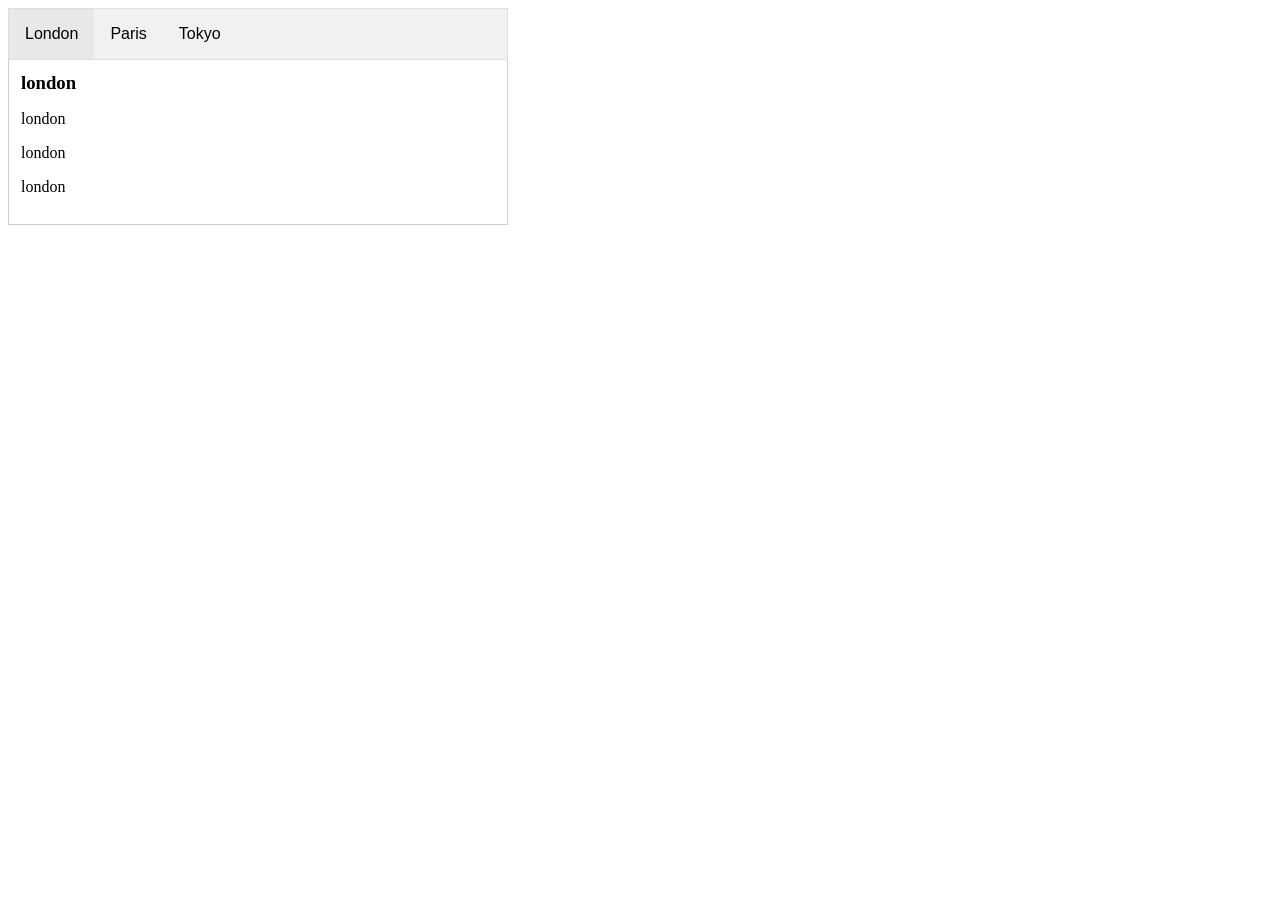
<file: index.html>
<!DOCTYPE html>
<html lang="en">

<head>
	<meta charset="UTF-8" />
	<meta http-equiv="X-UA-Compatible" content="IE=edge" />
	<meta name="viewport" content="width=device-width, initial-scale=1.0" />
	<link rel="stylesheet" href="css/style.css" />
	<title>tab</title>
</head>

<body>
	<div class="tab-wrap">
		<div class="tab" role="tablist">
			<button class="tablinks" onclick="openCity(event, 'London')" id="defaultClick" aria-controls="tabpanel1" role="tab" aria-selected="true" tabindex="tabIndex"> London </button>
			<button class="tablinks" onclick="openCity(event, 'Paris')" aria-controls="tabpanel2" role="tab" aria-selected="false" tabindex="tabIndex"> Paris </button>
			<button class="tablinks" onclick="openCity(event, 'Tokyo')" aria-controls="tabpanel3" role="tab" aria-selected="false" tabindex="tabIndex"> Tokyo </button>
		</div>
		<div class="tabcontents">
			<div id="London" class="tabcontent">
				<h3>london</h3>
				<p>london</p>
				<p>london</p>
				<p>london</p>
			</div>
			<div id="Paris" class="tabcontent">
				<h3>paris</h3>
				<p>paris</p>
				<p>paris</p>
				<p>paris</p>
			</div>
			<div id="Tokyo" class="tabcontent">
				<h3>tokyo</h3>
				<p>tokyo</p>
				<p>tokyo</p>
				<p>tokyo</p>
			</div>
		</div>
	</div>
	<script>
		function openCity(evt, citiName) {
			let i, tabContent, tabLinks;
			tabContent = document.getElementsByClassName("tabcontent");
			for (i = 0; i < tabContent.length; i++) {
				tabContent[i].style.display = "none";
			}
			tabLinks = document.getElementsByClassName("tablinks");
			tabIndex = document.querySelectorAll("[tabindex]");
			for (i = 0; i < tabLinks.length; i++) {
				tabLinks[i].className = tabLinks[i].className.replace(" active", "");
				if (tabLinks[i] === tabIndex[i]) {
					console.log(i);
				}
			}
			document.getElementById(citiName).style.display = "block";
			evt.currentTarget.className += (" active");
		}
		document.getElementById("defaultClick").click();
	</script>
</body>

</html>
</file>
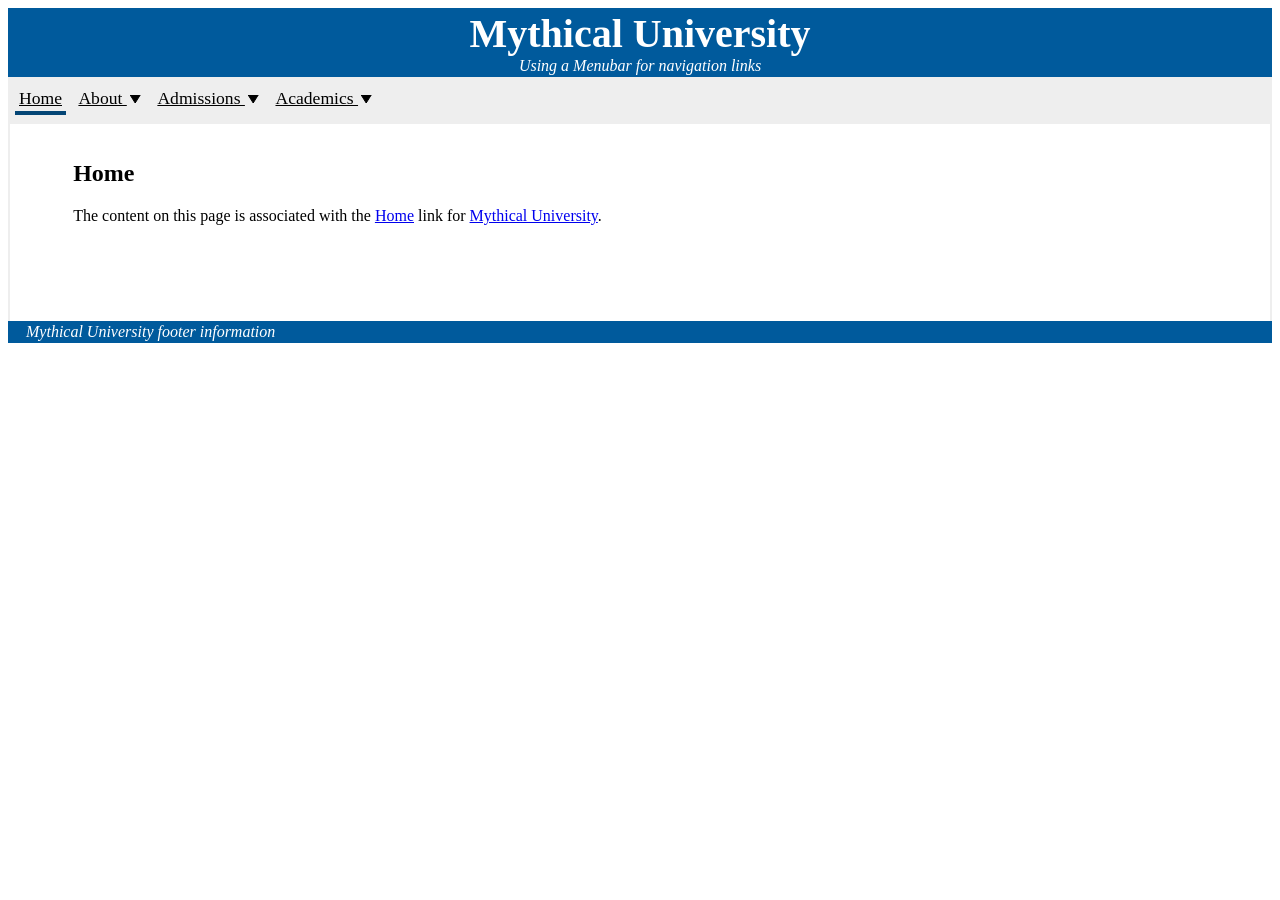
<file: nav_ex.html>
<!DOCTYPE html>
<html lang="en">

<head>
	<meta charset="UTF-8">
	<meta http-equiv="X-UA-Compatible" content="IE=edge">
	<meta name="viewport" content="width=device-width, initial-scale=1.0">
	<link rel="stylesheet" href="css/nav.css">
	<title>Document</title>
</head>

<body>
	<div class="page">
		<header role="banner">
			<div class="title">Mythical University</div>
			<div class="tagline">Using a Menubar for navigation links</div>
		</header>
		<nav aria-label="Mythical University">
			<ul class="menubar-navigation" role="menubar" aria-label="Mythical University">
				<li role="none">
					<a role="menuitem" href="#home"> Home </a>
				</li>
				<li role="none">
					<a role="menuitem" aria-haspopup="true" aria-expanded="false" href="#about"> About <svg xmlns="http://www.w3.org/2000/svg" class="down" width="12" height="9" viewBox="0 0 12 9">
							<polygon points="1 0, 11 0, 6 8"></polygon>
						</svg>
					</a>
					<ul role="menu" aria-label="About">
						<li role="none">
							<a role="menuitem" href="#overview">Overview</a>
						</li>
						<li role="none">
							<a role="menuitem" href="#administration">Administration</a>
						</li>
						<li role="none">
							<a role="menuitem" aria-haspopup="true" aria-expanded="false" href="#facts"> Facts <svg xmlns="http://www.w3.org/2000/svg" class="right" width="9" height="12" viewBox="0 0 9 12">
									<polygon points="0 1, 0 11, 8 6"></polygon>
								</svg>
							</a>
							<ul role="menu" aria-label="Facts">
								<li role="none">
									<a role="menuitem" href="#history">History</a>
								</li>
								<li role="none">
									<a role="menuitem" href="#current-statistics">Current Statistics</a>
								</li>
								<li role="none">
									<a role="menuitem" href="#awards">Awards</a>
								</li>
							</ul>
						</li>
						<li role="none">
							<a role="menuitem" aria-haspopup="true" aria-expanded="false" href="#campus-tours"> Campus Tours <svg xmlns="http://www.w3.org/2000/svg" class="right" width="9" height="12" viewBox="0 0 9 12">
									<polygon points="0 1, 0 11, 8 6"></polygon>
								</svg>
							</a>
							<ul role="menu" aria-label="Campus Tours">
								<li role="none">
									<a role="menuitem" href="#for-prospective-students">For prospective students</a>
								</li>
								<li role="none">
									<a role="menuitem" href="#for-alumni">For alumni</a>
								</li>
								<li role="none">
									<a role="menuitem" href="#for-visitors">For visitors</a>
								</li>
							</ul>
						</li>
					</ul>
				</li>
				<li role="none">
					<a role="menuitem" aria-haspopup="true" aria-expanded="false" href="#admissions"> Admissions <svg xmlns="http://www.w3.org/2000/svg" class="down" width="12" height="9" viewBox="0 0 12 9">
							<polygon points="1 0, 11 0, 6 8"></polygon>
						</svg>
					</a>
					<ul role="menu" aria-label="Admissions">
						<li role="none">
							<a role="menuitem" href="#apply">Apply</a>
						</li>
						<li role="none">
							<a role="menuitem" aria-haspopup="true" aria-expanded="false" href="#tuition"> Tuition <svg xmlns="http://www.w3.org/2000/svg" class="right" width="9" height="12" viewBox="0 0 9 12">
									<polygon points="0 1, 0 11, 8 6"></polygon>
								</svg>
							</a>
							<ul role="menu" aria-label="Tuition">
								<li role="none">
									<a role="menuitem" href="#undergraduate">Undergraduate</a>
								</li>
								<li role="none">
									<a role="menuitem" href="#graduate">Graduate</a>
								</li>
								<li role="none">
									<a role="menuitem" href="#professional-schools">Professional Schools</a>
								</li>
							</ul>
						</li>
						<li role="none">
							<a role="menuitem" href="#sign-up">Sign Up</a>
						</li>
						<li role="separator"></li>
						<li role="none">
							<a role="menuitem" href="#visit">Visit</a>
						</li>
						<li role="none">
							<a role="menuitem" href="#photo-tour">Photo Tour</a>
						</li>
						<li role="none">
							<a role="menuitem" href="#connect">Connect</a>
						</li>
					</ul>
				</li>
				<li role="none">
					<a role="menuitem" aria-haspopup="true" aria-expanded="false" href="#academics"> Academics <svg xmlns="http://www.w3.org/2000/svg" class="down" width="12" height="9" viewBox="0 0 12 9">
							<polygon points="1 0, 11 0, 6 8"></polygon>
						</svg>
					</a>
					<ul role="menu" id="sub-menu-academics" aria-label="Academics">
						<li role="none">
							<a role="menuitem" href="#colleges-and-schools">Colleges &amp; Schools</a>
						</li>
						<li role="none">
							<a role="menuitem" href="#programs-of-study">Programs of Study</a>
						</li>
						<li role="none">
							<a role="menuitem" href="#honors-programs">Honors Programs</a>
						</li>
						<li role="none">
							<a role="menuitem" href="#online-courses">Online Courses</a>
						</li>
						<li role="separator"></li>
						<li role="none">
							<a role="menuitem" href="#course-explorer">Course Explorer</a>
						</li>
						<li role="none">
							<a role="menuitem" href="#register-for-class">Register for Class</a>
						</li>
						<li role="none">
							<a role="menuitem" href="#academic-calendar">Academic Calendar</a>
						</li>
						<li role="none">
							<a role="menuitem" href="#tanscripts">Transcripts</a>
						</li>
					</ul>
				</li>
			</ul>
		</nav>
		<div class="main">
			<section aria-labelledby="id-page-title">
				<h1 id="id-page-title" class="page_title">Mythical University</h1>
				<div class="content">
					<p></p>
				</div>
			</section>
		</div>
		<footer role="contentinfo"> Mythical University footer information </footer>
	</div>
	<script src="js/nav.js"></script>
</body>

</html>
</file>
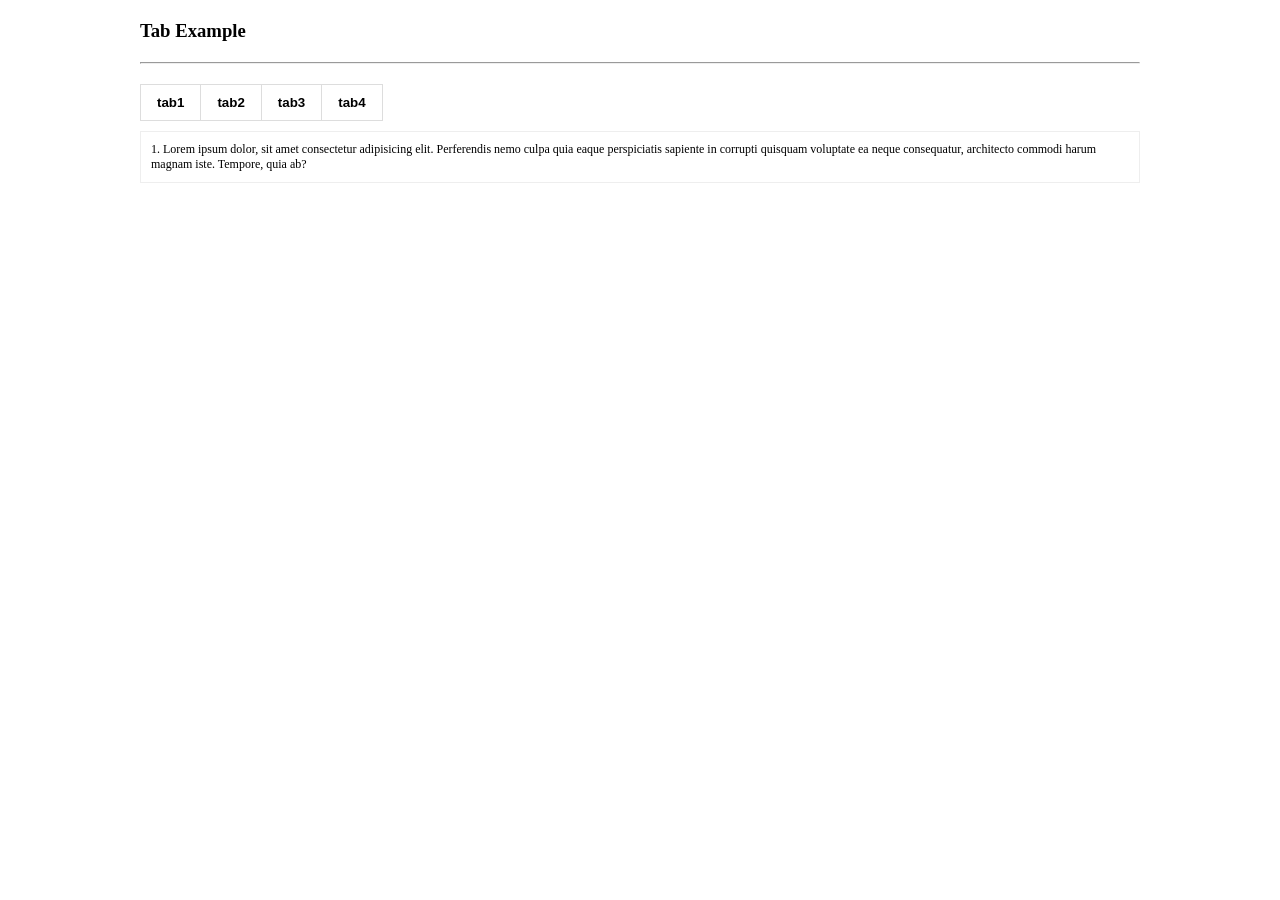
<file: tab_ex.html>
<!DOCTYPE html>
<html lang="en">

<head>
	<meta charset="UTF-8" />
	<meta http-equiv="X-UA-Compatible" content="IE=edge" />
	<meta name="viewport" content="width=device-width, initial-scale=1.0" />
	<link rel="stylesheet" href="css/tab.css">
	<title>Tab Example</title>
</head>

<body>
	<div class="wrap">
		<h3 id="tablist-1">Tab Example</h3>
		<hr>
		<div class="tabs">
			<div class="manual" role="tablist" aria-labelledby="tablist-1">
				<button id="tab-1" type="button" role="tab" aria-selected="true" aria-controls="tabpanel-1">tab1</button>
				<button id="tab-2" type="button" role="tab" aria-selected="false" aria-controls="tabpanel-2" tabindex="-1">tab2</button>
				<button id="tab-3" type="button" role="tab" aria-selected="false" aria-controls="tabpanel-3" tabindex="-1">tab3</button>
				<button id="tab-4" type="button" role="tab" aria-selected="false" aria-controls="tabpanel-4" tabindex="-1">tab4</button>
			</div>
		</div>
		<div class="tab-contents">
			<div id="tabpanel-1" role="tabpenel" aria-labelledby="tab-1">1. Lorem ipsum dolor, sit amet consectetur adipisicing elit. Perferendis nemo culpa quia eaque perspiciatis sapiente in corrupti quisquam voluptate ea neque consequatur, architecto commodi harum magnam iste. Tempore, quia ab?</div>
			<div id="tabpanel-2" role="tabpenel" aria-labelledby="tab-2" class="is-hidden">2. Lorem ipsum dolor, sit amet consectetur adipisicing elit. Perferendis nemo culpa quia eaque perspiciatis sapiente in corrupti quisquam voluptate ea neque consequatur, architecto commodi harum magnam iste. Tempore, quia ab?</div>
			<div id="tabpanel-3" role="tabpenel" aria-labelledby="tab-3" class="is-hidden">3. Lorem ipsum dolor, sit amet consectetur adipisicing elit. Perferendis nemo culpa quia eaque perspiciatis sapiente in corrupti quisquam voluptate ea neque consequatur, architecto commodi harum magnam iste. Tempore, quia ab?</div>
			<div id="tabpanel-4" role="tabpenel" aria-labelledby="tab-4" class="is-hidden">4. Lorem ipsum dolor, sit amet consectetur adipisicing elit. Perferendis nemo culpa quia eaque perspiciatis sapiente in corrupti quisquam voluptate ea neque consequatur, architecto commodi harum magnam iste. Tempore, quia ab?</div>
		</div>
	</div>
	<script src="js/tab.js"></script>
</body>

</html>
</file>
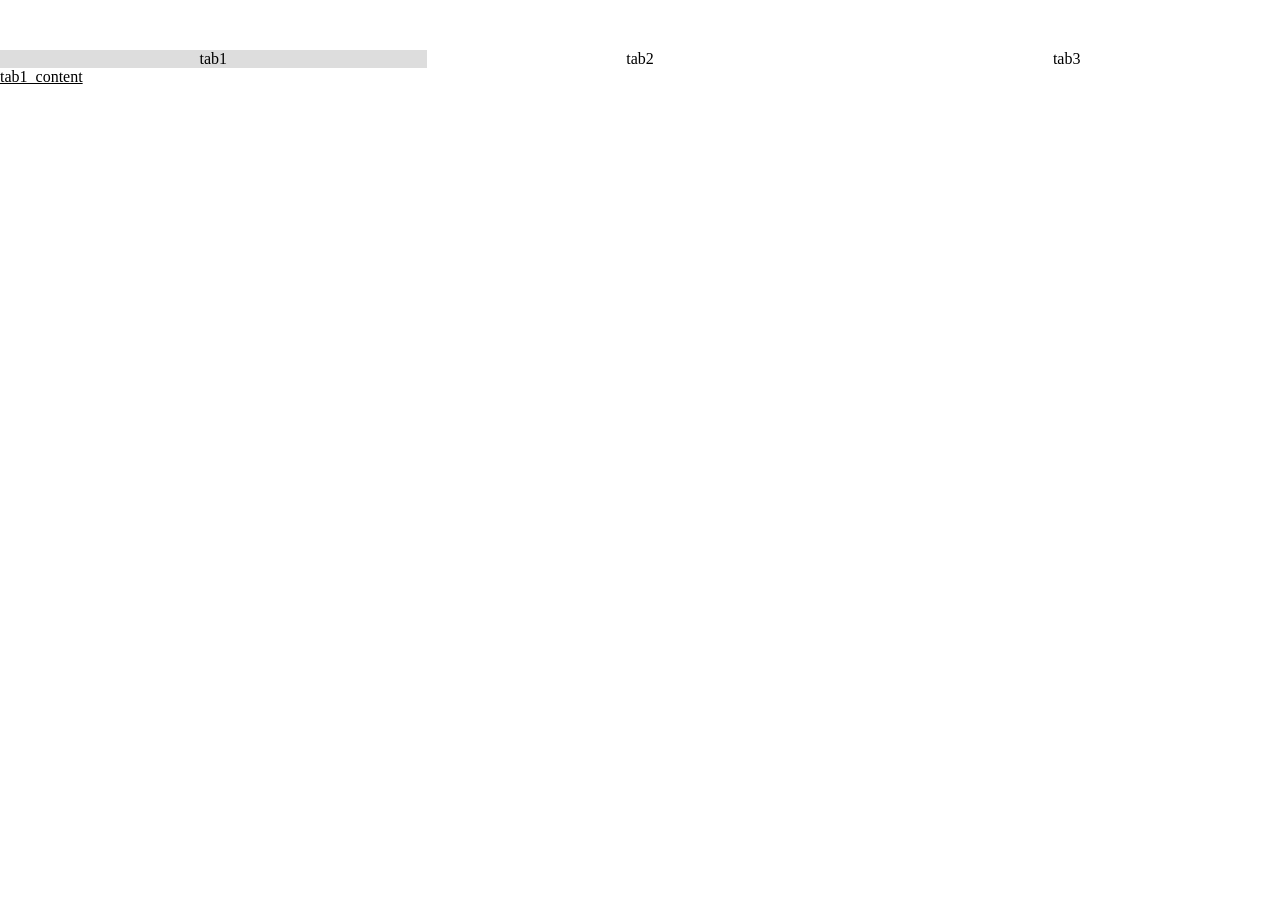
<file: tab_ex2.html>
<!DOCTYPE html>
<html lang="en">

<head>
	<meta charset="UTF-8">
	<meta http-equiv="X-UA-Compatible" content="IE=edge">
	<meta name="viewport" content="width=device-width, initial-scale=1.0">
	<link rel="stylesheet" href="./css/tab_ex2.css">
	<script src="https://code.jquery.com/jquery-3.6.0.min.js" integrity="sha256-/xUj+3OJU5yExlq6GSYGSHk7tPXikynS7ogEvDej/m4=" crossorigin="anonymous"></script>
	<title>Document</title>
</head>

<body>
	<div class="container">
		<ul class="tablist" role="tablist">
			<li id="tab1" class="tab" role="tab" aria-controls="tab-panel1">tab1</li>
			<li id="tab2" class="tab" role="tab" aria-controls="tab-panel2">tab2</li>
			<li id="tab3" class="tab" role="tab" aria-controls="tab-panel3">tab3</li>
		</ul>
		<div class="tab-cont">
			<div id="tab-panel1" class="tabpanel" role="tabpanel" aria-labelledby="tab1"> tab1_content </div>
			<div id="tab-panel2" class="tabpanel" role="tabpanel" aria-labelledby="tab2"> tab2_content </div>
			<div id="tab-panel3" class="tabpanel" role="tabpanel" aria-labelledby="tab3"> tab3_content </div>
		</div>
	</div>
	<script src="./js/tab_ex2.js"></script>
</body>

</html>
</file>
<file: css/style.css>
@charset "utf-8";

h3 {
	margin: 0;
}

ul {
	padding: 0;
	margin: 0;
}

.tab-wrap {
	max-width: 500px;
}

.tab {
	display: flex;
	border: 1px solid #ddd;
	background-color: #f1f1f1;
}

.tab button.tablinks {
	background-color: inherit;
	border: none;
	cursor: pointer;
	font-size: 16px;
	padding: 16px;
}

.tab button.tablinks:hover,
.tab button.tablinks:focus,
.tab button.tablinks.active {
	background-color: #dddddd75;
}

.tabcontent {
	display: none;
	padding: 12px;
	border: 1px solid #ccc;
	border-top: none;
}
</file>
<file: css/nav.css>
@charset "utf-8";

.page header {
	border: #005a9c solid 2px;
	background: #005a9c;
	color: white;
	text-align: center;
}

.page header .title {
	font-size: 2.5em;
	font-weight: bold;
	font-family: serif;
}

.page header .tagline {
	font-style: italic;
}

.page .main {
	padding: 1em 5% 5em;
	border-left: 2px solid #eee;
	border-right: 2px solid #eee;
}

.page footer {
	border: #005a9c solid 2px;
	background: #005a9c;
	font-family: serif;
	color: white;
	font-style: italic;
	padding-left: 1em;
}

.page nav {
	margin: 0;
	padding: 0;
	border: 2px solid #eee;
}

.menubar-navigation {
	margin: 0;
	padding: 2px;
	font-size: 110%;
	list-style: none;
	background-color: #eee;
	border: #eee solid 1px;
}

.menubar-navigation li {
	margin: 0;
	padding: 0;
	border: 0 solid black;
	list-style: none;
}

.menubar-navigation>li {
	display: inline-block;
	position: relative;
}

.menubar-navigation>li li {
	display: block;
}

.menubar-navigation>li>[role="menuitem"] {
	display: inline-block;
	margin: 2px;
	padding: 4px;
	padding-bottom: 8px;
	background-color: #eee;
	border: 0 solid #eee;
	color: black;
}

.menubar-navigation [role="separator"] {
	padding-top: 3px;
	background-image: url("data:image/svg+xml,%3C%3Fxml version='1.0' encoding='utf-8'%3F%3E%3Csvg xmlns='http://www.w3.org/2000/svg' width='12' height='12' viewBox='0 0 12 12'%3E%3Cline x1='0' y1='6' x2='12' y2='6' style='stroke:black;stroke-width:1' /%3E%3C/svg%3E%0A");
	background-size: 10px 10px;
	background-position: center;
	background-repeat: repeat-x;
}

.menubar-navigation [role="menu"] [role="menuitem"],
.menubar-navigation [role="menu"] [role="separator"] {
	display: block;
	width: 12em;
	margin: 2px;
	padding: 4px;
	padding-left: 8px;
	background-color: #eee;
	border: 0 solid #eee;
	color: black;
}

.menubar-navigation [role="menuitem"] svg {
	fill: currentcolor;
	stroke: currentcolor;
}

.menubar-navigation [role="menuitem"] svg.down {
	padding-left: 0.125em;
}

.menubar-navigation [role="menuitem"] svg.right {
	position: absolute;
	padding-top: 0.35em;
	right: 0.75em;
}

.menubar-navigation [role="menuitem"][aria-expanded="true"] svg.down {
	transform: rotate(180deg);
}

.menubar-navigation [role="menuitem"][aria-expanded="true"] svg.right {
	transform: rotate(90deg) translate(5px, -5px);
}

.menubar-navigation [role="menu"] {
	display: none;
	position: absolute;
	margin: 0;
	padding: 0;
	padding: 7px 4px;
	border: 2px solid #034575;
	background-color: #eee;
}

.menubar-navigation [role="group"] {
	margin: 0;
	padding: 0;
}

/* aria-current styling */

.menubar-navigation>li>[role="menuitem"][aria-current],
.menubar-navigation>li>[role="menuitem"].aria-current-path {
	padding-bottom: 2px;
	border-bottom: 4px solid #034575;
}

.menubar-navigation [role="menu"] [role="menuitem"].aria-current-path,
.menubar-navigation [role="menu"] [role="menuitem"][aria-current] {
	padding-left: 4px;
	border-left: 4px solid #034575;
}

/* focus styling */

.menubar-navigation.focus {
	padding: 0;
	border: #034575 solid 3px;
}

.menubar-navigation>li>[aria-expanded="true"],
.menubar-navigation>li>[role="menuitem"]:focus,
.menubar-navigation>li>[role="menuitem"]:hover {
	outline: none;
	background-color: #ccc;
}

.menubar-navigation>li>[role="menuitem"]:focus,
.menubar-navigation>li>[role="menuitem"]:hover {
	padding: 2px;
	padding-bottom: 4px;
	border: 2px solid #034575;
}

.menubar-navigation [role="menu"] [aria-expanded="true"],
.menubar-navigation [role="menu"] [role="menuitem"]:focus,
.menubar-navigation [role="menu"] [role="menuitem"]:hover {
	outline: none;
	background-color: #ccc;
}

.menubar-navigation [role="menu"] [role="menuitem"]:focus,
.menubar-navigation [role="menu"] [role="menuitem"]:hover {
	padding: 2px;
	padding-left: 6px;
	border: 2px solid #034575;
}

.menubar-navigation>li>[aria-expanded="true"].aria-current-path,
.menubar-navigation>li>[role="menuitem"].aria-current-path:focus,
.menubar-navigation>li>[role="menuitem"].aria-current-path:hover,
.menubar-navigation>li>[role="menuitem"][aria-current]:focus,
.menubar-navigation>li>[role="menuitem"][aria-current]:hover {
	padding-bottom: 2px;
	border-bottom: 4px solid #034575;
}

.menubar-navigation [role="menu"] [aria-expanded="true"].aria-current-path,
.menubar-navigation [role="menu"] [role="menuitem"].aria-current-path:focus,
.menubar-navigation [role="menu"] [role="menuitem"].aria-current-path:hover,
.menubar-navigation [role="menu"] [role="menuitem"][aria-current]:focus,
.menubar-navigation [role="menu"] [role="menuitem"][aria-current]:hover {
	padding-left: 4px;
	border-left: 4px solid #034575;
}
</file>
<file: css/tab.css>
@charset "utf-8";

* {
	margin: 0;
	padding: 0;
}

.wrap {
	max-width: 1000px;
	margin: 0 auto;
}

h3 {
	padding: 20px 0;
}

.tabs {
	width: 100%;
	margin-top: 20px;
}

.manual[role="tablist"] {
	display: flex;
	flex-direction: row;
}

button[role="tab"] {
	background-color: inherit;
	outline: none;
	font-weight: bold;
	border: 1px solid #ddd;
	padding: 10px 16px;
}

button[role="tab"]:not(:last-of-type) {
	border-right: none;
}

button[role="tab"]:focus,
button[role="tab"]:hover {
	background-color: #ebebeb;
}

.tab-contents {
	font-size: 12px;
	padding: 10px;
	border: 1px solid #eee;
	margin-top: 10px;
}

div[role="tabpenel"].is-hidden {
	display: none;
}
</file>
<file: css/tab_ex2.css>
@charset "utf-8";

* {
	padding: 0;
	margin: 0;
}

li {
	list-style-type: none;
}

.container {
	max-width: 1500px;
	margin: 50px auto 0;
}

.tablist {
	display: flex;
	justify-content: center;

}

.tablist>li.tab {
	flex: 1;
	text-align: center;
}

.tablist>li.tab.active {
	background-color: #ddd;
}

.tab-cont>.tabpanel.active {
	display: block;
	text-decoration: underline;
}

.tab-cont>.tabpanel {
	display: none;
}
</file>
